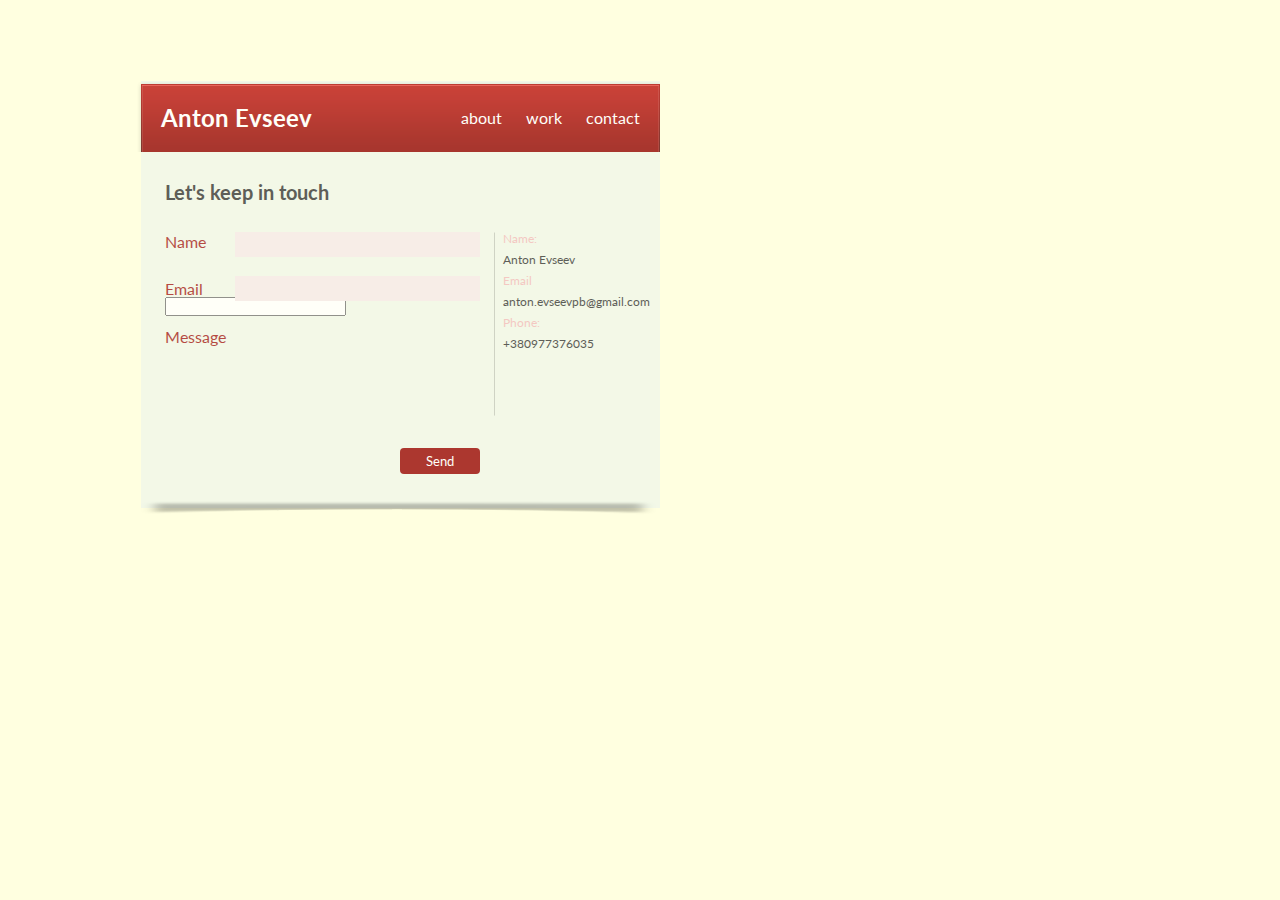
<file: contact.html>
<!DOCTYPE html>
<html>
   <head>
      <title>Contact</title>
      <meta http-equiv="content-type" content="text/html; charset=utf-8" />
      <link rel="stylesheet" type="text/css" href="style.css" />
      <link href='https://fonts.googleapis.com/css?family=Lato:400,400italic,700' rel='stylesheet' type='text/css'>
      <script src="http://code.jquery.com/jquery-2.1.4.min.js"></script>
   </head>
   <body>
      <div  class="wrapper">
         <div class="header">
            <div class="name">
               <h2>Anton Evseev</h2>
            </div>
            <div class="menu">
               <ul class="navigation">
                  <li><a href="index.html" class="select">about</a></li>
                  <li><a href="#">work</a></li>
                  <li><a href="contact.html">contact</a></li>
               </ul>
            </div>
            <!--end menu-->
         </div>
         <!--end header-->
         <div class="info">
            <div class="contacts">
               <h3>Let's keep in touch</h3>
               <div class="form">
                  <form action="#" method="post">
                     <span>Name <input class="top_input" type="text" name="name"><br /></span>
                     <span class="email">Email</span><input class="avarage_input" type="email" name="mail"><br />
                     <span class="message">Message</span><input class="bottom_input" type="text" name="message"><br />
                     <button class="send_button">Send</button>
                  </form>
               </div>
               <!--end form-->
            </div>
            <img class="line_v" src="img/line_v.png" alt="Picture line" />
            <div class="my_contacts">
               <p class="first">Name:</p>
               <br />
               <p class="two">Anton Evseev</p>
               <br />
               <p class="first">Email</p>
               <br />
               <p class="two">anton.evseevpb@gmail.com</p>
               <br />
               <p class="first">Phone:</p>
               <br />
               <p class="two">+380977376035</p>
               <br />
            </div>
         </div>
         <!--end info-->
      </div>
      <!--end wrapper-->
      <img class="line" src="img/Layer-3.png" alt="Picture button" />
      <script>
         $(document).ready(function(){
         $("body").css("display","none").fadeIn(1000);
         });
          
      </script>
   </body>
</html>
</file>
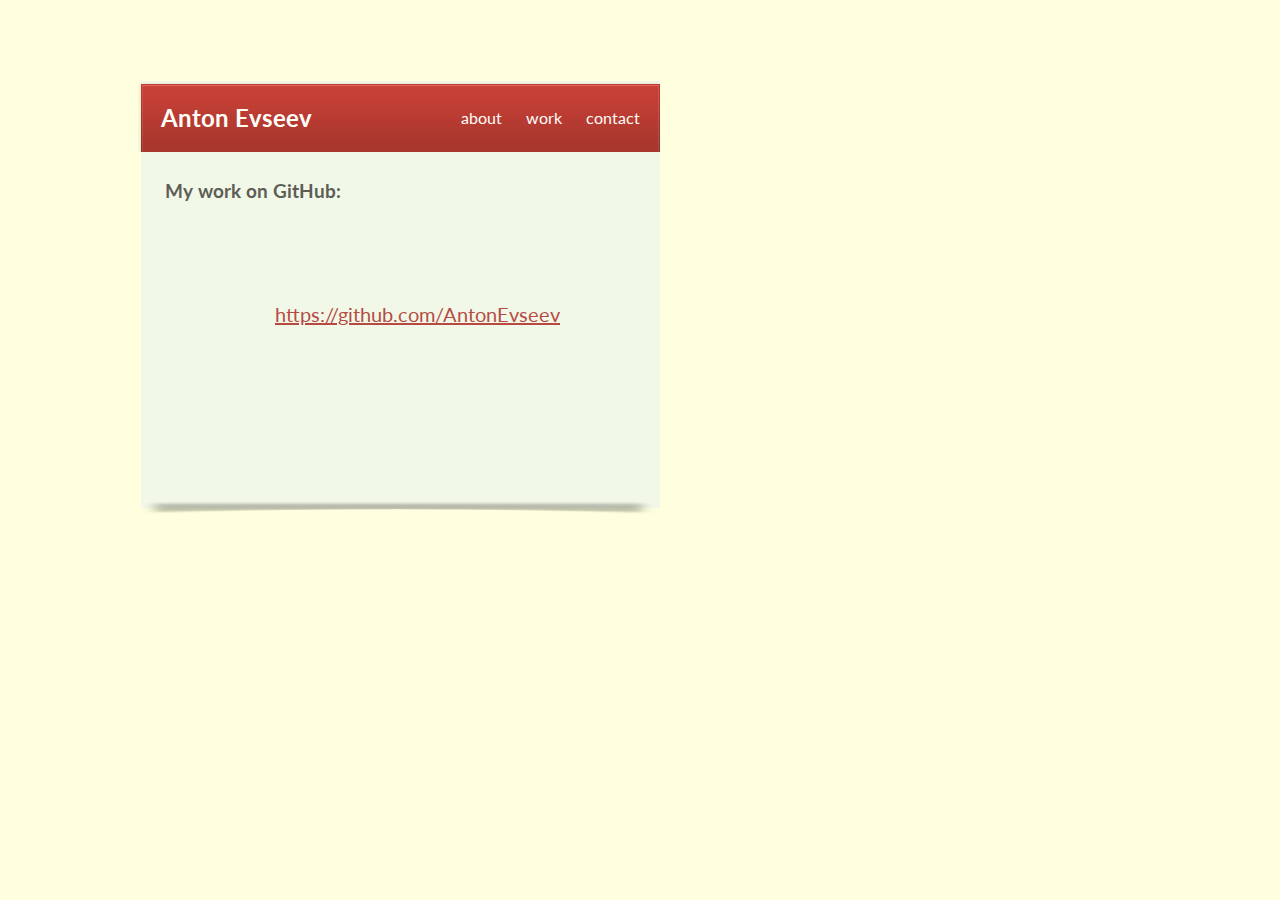
<file: work.html>
<!DOCTYPE html>
<html>
   <head>
      <title>Contact</title>
      <meta http-equiv="content-type" content="text/html; charset=utf-8" />
      <link rel="stylesheet" type="text/css" href="style.css" />
      <link href='https://fonts.googleapis.com/css?family=Lato:400,400italic,700' rel='stylesheet' type='text/css'>
      <script src="http://code.jquery.com/jquery-2.1.4.min.js"></script>
   </head>
   <body>
      <div  class="wrapper">
         <div class="header">
            <div class="name">
               <h2>Anton Evseev</h2>
            </div>
            <div class="menu">
               <ul class="navigation">
                  <li><a href="index.html" class="select">about</a></li>
                  <li><a href="work.html">work</a></li>
                  <li><a href="contact.html">contact</a></li>
               </ul>
            </div>
            <!--end menu-->
         </div>
         <!--end header-->
         <div class="info">
         <h3>My work on GitHub:</h3>
         <a class="link" href="https://github.com/AntonEvseev">https://github.com/AntonEvseev</a>
         </div>
         <!--end info-->
      </div>
      <!--end wrapper-->
      <img class="line" src="img/Layer-3.png" alt="Picture button" />
      <script>
         $(document).ready(function(){
         $("body").css("display","none").fadeIn(1000);
         });
          
      </script>
   </body>
</html>
</file>
<file: style.css>
*{
margin: 0;
padding: 0;
}
.wrapper{
width: 519px;
height: 427px;
margin: 81px 0 0 141px;
background: #F0F7EA;
}
body{
background: #FFFFE0;
font-family: 'Lato', sans-serif;
color: rgb(54, 54, 54);
}
.header{
margin-left: -4px;
background-image: url(img/header_bg.png);
height: 71px;
}
.name{
float: left;
margin: 22px 0 0 24px;
color: #FFFFFF;
font-family: 'Lato', sans-serif;
}
.header ul{
float: right;
display: inline;
margin: 27px 0 18px 0;
}
.header ul li{
display: inline;
padding-right: 20px;
}
a{
height: 100px;
}
.header ul li a{
text-decoration: none; 
color: #FFFFFF;
font-family: 'Lato', sans-serif;
}
.header ul li a:hover{                      /*пока не использую подключу в конце*/
text-decoration: none; 
color: #FFFFFF;
font-family: 'Lato', sans-serif;
}
.image{
width: 150px;
border: 5px solid transparent;
border-image: url(img/Layer-5.png);
border-image-slice: 50;
border-image-repeat: round;
height: 151px;
float: left;
}
.foto{
width: 100%;
height: 100%;
}
.info{
margin: 28px 0 0 24px;
}
.text{
width: 325px;  
float: right;
position: relative;
bottom: 5px;
font-size: 12px;
text-align: justify;
line-height: 1.5;
}
.text h3 {
font-size: 20px;
text-align: justify;
line-height: 1.5;
color: #A41D1A;
}
.text p{
padding-top: 15px;
padding-right: 21px
}
.skill {
width: 296px;
height: 148px;
float: left;
position: relative;
top: 40px;
right: 161px;
}
.col1{ 
padding-left: 25px;
padding-bottom: 3px;
width: 100%;
font-size: 12px;
text-align: justify;
background: url(img/shape-3.png) no-repeat left;
position: relative;
right: 4px;
}
tr{
width: 100%;
}
table{
margin-top: 25px;
}
.skill h3{
font-size: 20px;
text-align: justify;
line-height: 1.5;
color: #A41D1A;
}
.butn{ 
position: relative;
left: 350px;
bottom: 51px;
float:left;
background-image: url(img/button.png);
width: 150px;
height: 44px;
font-size: 20px;
text-align: justify;
color: #FFFFFF;
font-family: 'Lato', sans-serif;
}
.butn span{
position: relative;
top: 8px;
left: 16px;
}
img#bottom{
position:absolute;
left: 105px;
top: 7px;
}
img#top{
position:relative;
left: 42px;
top: 9px;
width: 15px;
}
.line{ 
position: absolute;
top: 500px;
left: 139px;
height: 15px;
width:519px;
} 
.contacts{
width: 353px;
height: 356px;
} 
.form {
width: 335px;
height: 223px;
font-family: 'Lato', sans-serif;
color: #A41D1A;
}
.top_input, .avarage_input { 
border: none;
background: #F5E9E9 !important;
color: rgb(54, 54, 54);
font-size: 11px;
font-family: Tahoma;
height: 25px; 
width: 235px;
outline: none;
float: right;
position: relative;
right: 20px;
padding-left: 5px;
padding-right: 5px;
}
.avarage_input{
position: relative;
top: 6px;
}
.bottom_textarea {
background: #F5E9E9 !important;
color: rgb(54, 54, 54);
font-size: 11px;
font-family: Tahoma;
height: 82px; 
width: 235px;
outline: none;
float: right;
position: relative;
top: 27px;
border: none;
right: 20px;
padding: 5px;
overflow: auto;
resize: none;
}
.contacts h3 {
padding-bottom: 28px;
font-size: 20px;
text-align: justify;
}
.email {
position: relative;
top: 28px;
}
.message {
position: relative;
top: 57px;
}
.my_contacts {
float: right;
font-size: 12px;
position: relative;
bottom: 300px;
right: 10px;
font-family: 'Lato', sans-serif;
text-align: justify;
}
.first {
color: #F2BBBB;
font-family: 'Lato', sans-serif;
text-align: justify;
line-height: 0.5;
}
.two {
font-family: 'Lato', sans-serif;
text-align: justify;
line-height: 0.5;
}
.line_v {
position: relative;
bottom: 304px;
left: 329px;
}
.send_button{
float: left;
background: #970502;
width: 80px;
height: 26px;
border-radius: 4px;
position: relative;
top: 132px;
left: 235px;
border: none;
font-family: 'Lato', sans-serif;
color: #FFFFFF;
}
.link{
   font-family: 'Lato', sans-serif;
   font-size: 20px;
   color: #A41D1A;
  text-align: justify;
  position: relative;
  top: 100px;
  left: 110px;
}
</file>
